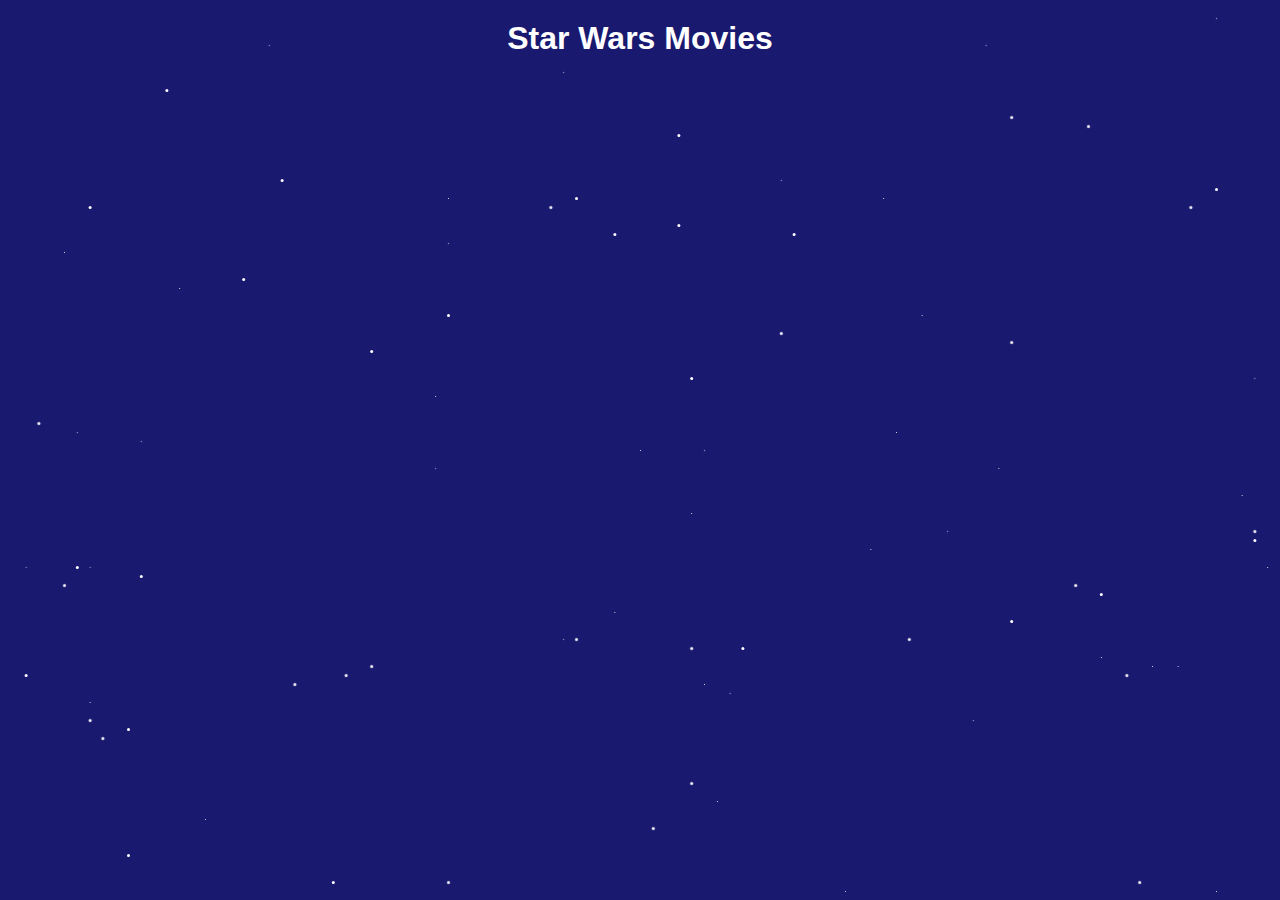
<file: src/html/index.html>
<!DOCTYPE html>
<html lang="en">
<head>
    <meta charset="UTF-8">
    <meta name="viewport" content="width=device-width, initial-scale=1.0">
    <title>Star Wars Movies</title>
    <link rel="stylesheet" href="../css/style.css">
    <link rel="stylesheet" href="../css/background.css">
</head>
<body>
<h1>Star Wars Movies</h1>
<ul id="movies-list"></ul>
<div class="fondo"></div>

<script src="../javascript/index.js"></script>
</body>
</html>
<!--  -->
<!--  -->
<!--
</file>
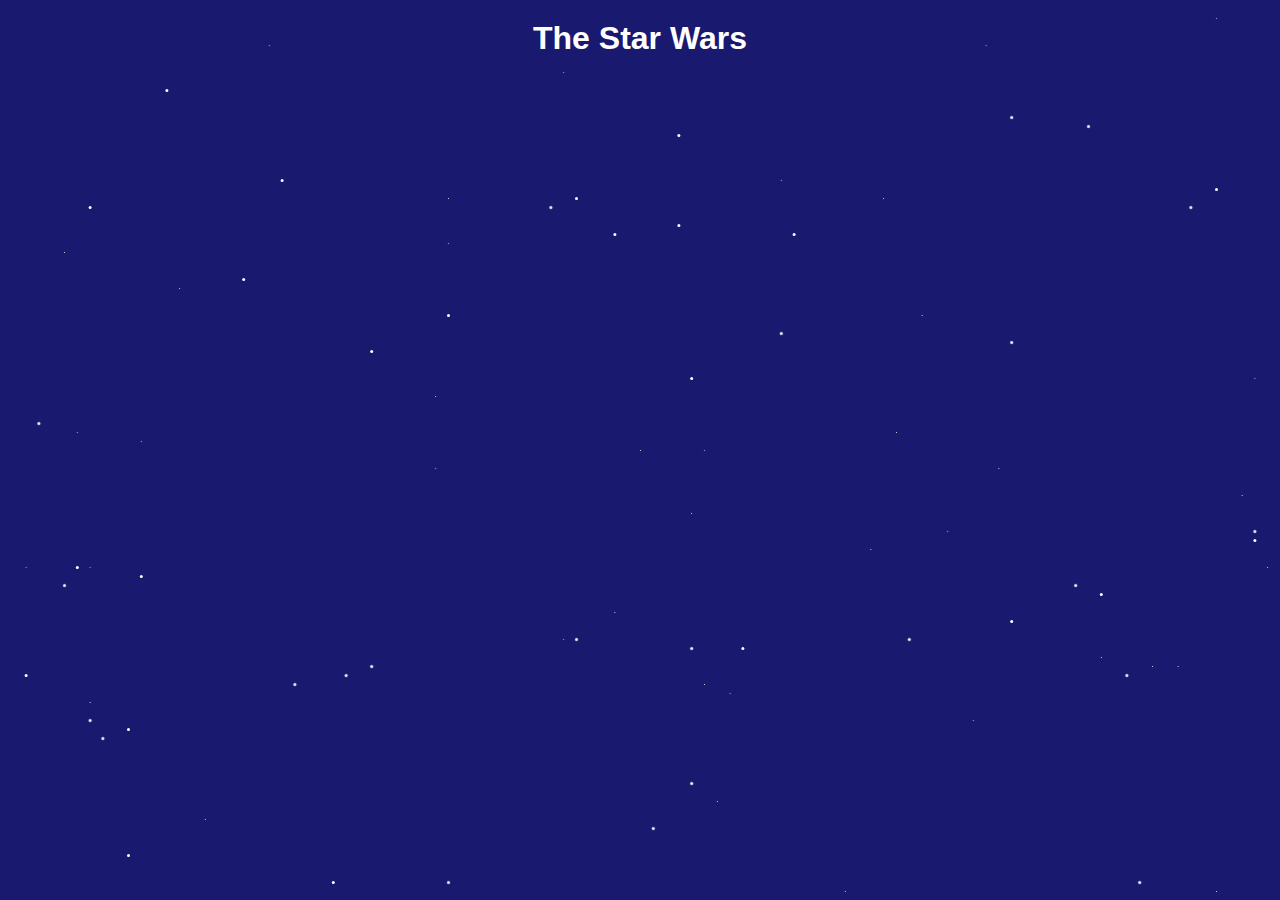
<file: src/html/especie.html>
<!DOCTYPE html>
<html lang="en"><head>
    <meta charset="UTF-8">
    <meta name="viewport" content="width=device-width, initial-scale=1.0">
    <title>The Star Wars</title>
    <link rel="stylesheet" href="../css/style.css">
    <link rel="stylesheet" href="../css/background.css">
</head>
<body>
<h1>The Star Wars</h1>
<ul id="lista"></ul>
<div class="fondo"></div>

<script src="../javascript/api.js"></script>
<script src="../javascript/index.js"></script>

</body></html>
</file>
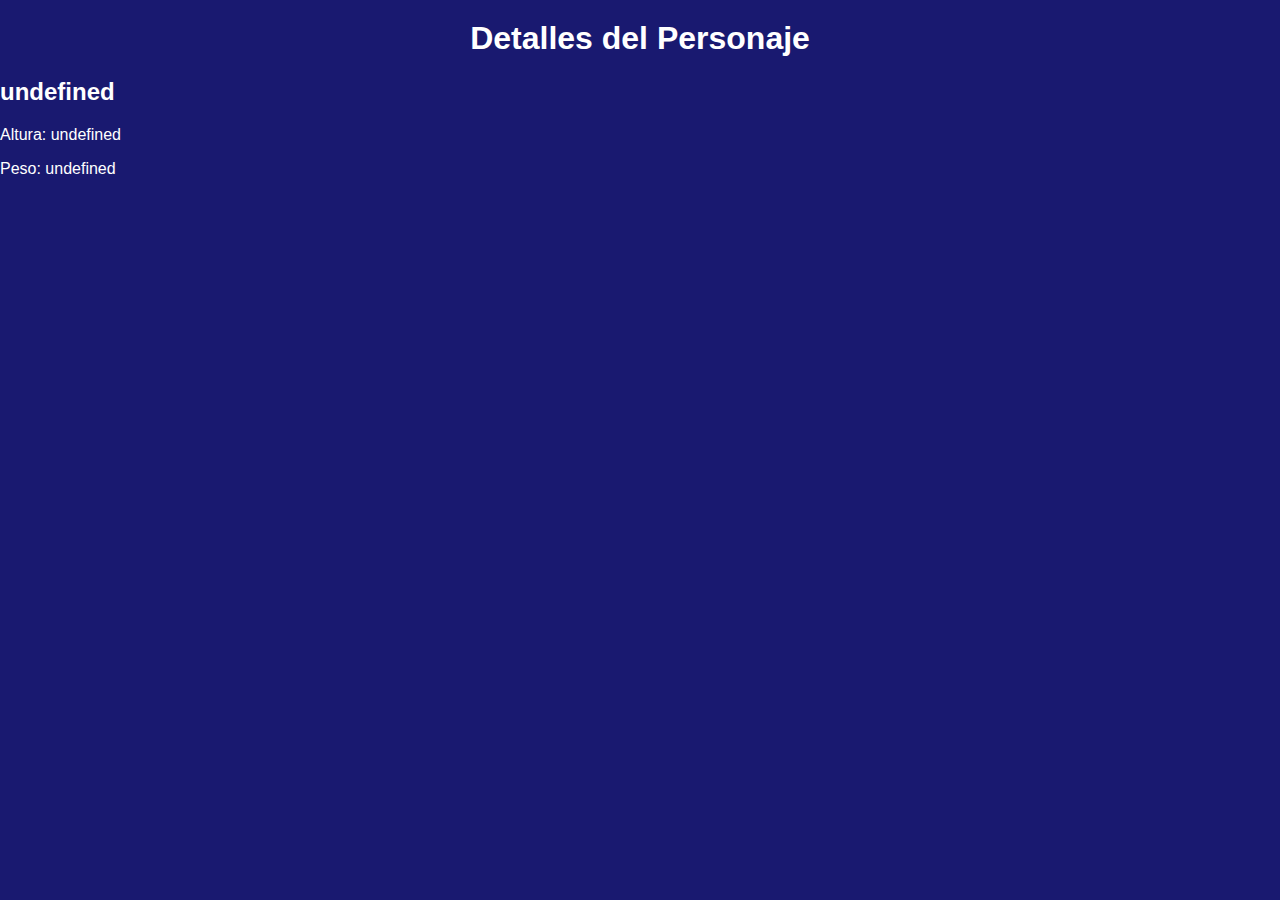
<file: src/html/personaje.html>
<!DOCTYPE html>
<html lang="es"><head>
    <meta charset="UTF-8">
    <title>Detalles del Personaje</title>
    <link rel="stylesheet" href="../css/style.css">
    <link rel="stylesheet" href="../css/background.css">
</head>
<body>
<h1>Detalles del Personaje</h1>

<div id="characterDetails">
    <h2>undefined</h2>
    <p>Altura: undefined</p>
    <p>Peso: undefined</p>
    <!-- Agrega más detalles según tus necesidades -->
</div>

<script>
    const urlParams = new URLSearchParams(window.location.search);
    const characterId = urlParams.get('id');

    fetch(`https://swapi.dev/api/people/${characterId}/`)
        .then(response => response.json())
        .then(characterData => {
            const characterDetailsContainer = document.getElementById("characterDetails");
            characterDetailsContainer.innerHTML = `
                    <h2>${characterData.name}</h2>
                    <p>Altura: ${characterData.height}</p>
                    <p>Peso: ${characterData.mass}</p>
                    <!-- Agrega más detalles según tus necesidades -->
                `;
        })
        .catch(error => {
            console.log('Hubo un problema con la solicitud:', error);
        });
</script>

</body></html>
</file>
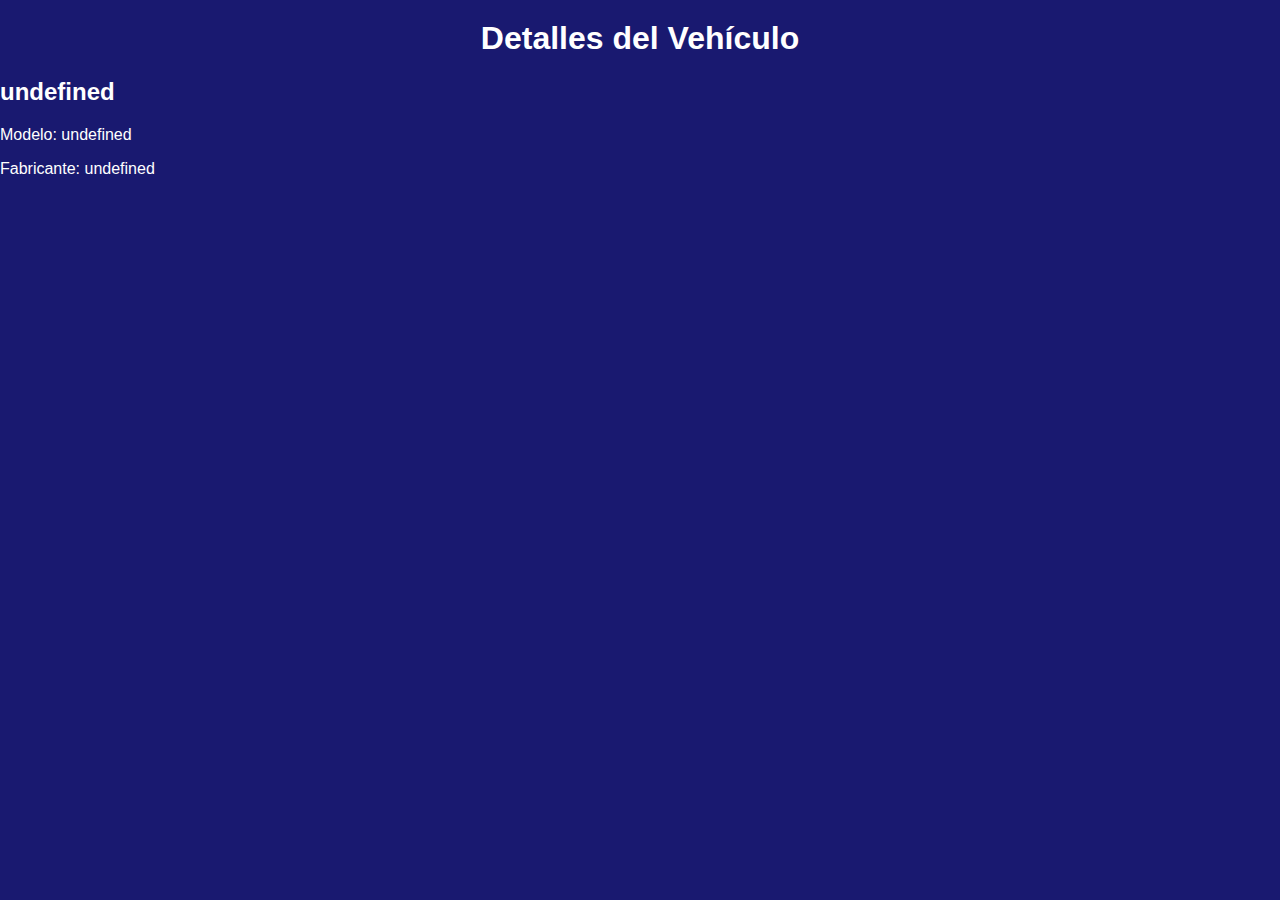
<file: src/html/vehiculo.html>
<!DOCTYPE html>
<html lang="es"><head>
    <meta charset="UTF-8">
    <title>Detalles del Vehículo</title>
    <link rel="stylesheet" href="../css/style.css">
    <link rel="stylesheet" href="../css/background.css">
</head>
<body>
<h1>Detalles del Vehículo</h1>

<div id="vehicleDetails">
    <h2>undefined</h2>
    <p>Modelo: undefined</p>
    <p>Fabricante: undefined</p>
</div>

<script src="../javascript/vehiculo.js"></script>
</body>
</html>
</file>
<file: src/css/style.css>
body {
    background-color: black;
    color: white;
    font-family: Arial, sans-serif;
    margin: 0;
    padding: 0;
}

h1 {
    text-align: center;
    margin-top: 20px;
}

#movies-list {
    display: flex;
    flex-direction: row;
    flex-wrap: wrap;
    align-items: center;
    margin-top: 10px;
    font-size: 20px;
    justify-content: space-between;

}

#movies-list button {
    background-color: gray;
    border: 4px solid white;
    border-radius: 5px;
    color: black;
    margin: 5px 5px;
    padding: 10px 20px;
    cursor: pointer;
    font-size: 16px;
}

#movies-list button:hover {
    background-color: darkgray;
}

#movieDetails {
    text-align: center;
    margin: 20px;
}

#resources {
    display: flex;
    justify-content: center;
    flex-wrap: wrap;
}

.resource {
    background-color: gray;
    border: 2px solid red;
    border-radius: 10px;
    margin: 10px;
    padding: 10px;
    width: 200px;
    text-align: center;
}

.resource ul {
    list-style: none;
    padding: 0;
}

.resource li {
    margin: 5px 0;
}

.resource a {
    color: white;
    text-decoration: none;
}

.resource a:hover {
    text-decoration: underline;
}
</file>
<file: src/css/background.css>
body{
    background-color: midnightblue;
}

.fondo {
    position: fixed;
    top: 50%;
    left: 50%;
    height: 1px;
    width: 1px;
    background-color: #fff;
    border-radius: 50%;
    box-shadow: -42vw -4vh 0px 0px #fff,25vw -41vh 0px 0px #fff,-20vw 49vh 0px 1px #fff,5vw 40vh 1px 1px #fff,29vw 19vh 1px 0px #fff,-44vw -13vh 0px 0px #fff,46vw 41vh 0px 1px #fff,-3vw -45vh 0px 1px #fff,47vw 35vh 1px 0px #fff,12vw -8vh 1px 0px #fff,-34vw 48vh 1px 1px #fff,32vw 26vh 1px 1px #fff,32vw -41vh 1px 1px #fff,0vw 37vh 1px 1px #fff,34vw -26vh 1px 0px #fff,-14vw -49vh 1px 0px #fff,-12vw 45vh 0px 1px #fff,-44vw -33vh 0px 1px #fff,-13vw 41vh 0px 0px #fff,-36vw -11vh 0px 1px #fff,-23vw -24vh 1px 0px #fff,-38vw -27vh 0px 1px #fff,16vw -19vh 0px 0px #fff,28vw 33vh 1px 0px #fff,-49vw -4vh 0px 0px #fff,16vw 32vh 0px 1px #fff,36vw -18vh 1px 0px #fff,-25vw -30vh 1px 0px #fff,-23vw 24vh 0px 1px #fff,-2vw -35vh 1px 1px #fff,-25vw 9vh 0px 0px #fff,-15vw -34vh 0px 0px #fff,-8vw -19vh 1px 0px #fff,-20vw -20vh 1px 1px #fff,42vw 50vh 0px 1px #fff,-32vw 10vh 1px 0px #fff,-23vw -17vh 0px 0px #fff,44vw 15vh 1px 0px #fff,-40vw 33vh 1px 1px #fff,-43vw 8vh 0px 0px #fff,-48vw -15vh 1px 1px #fff,-24vw 17vh 0px 0px #fff,-31vw 50vh 1px 0px #fff,36vw -38vh 0px 1px #fff,-7vw 48vh 0px 0px #fff,15vw -32vh 0px 0px #fff,29vw -41vh 0px 0px #fff,2vw 37vh 1px 0px #fff,7vw -40vh 1px 1px #fff,15vw 18vh 0px 0px #fff,25vw -13vh 1px 1px #fff,-46vw -12vh 1px 1px #fff,-18vw 22vh 0px 0px #fff,23vw -9vh 1px 0px #fff,50vw 12vh 0px 1px #fff,45vw 2vh 0px 0px #fff,14vw -48vh 1px 0px #fff,23vw 43vh 0px 1px #fff,-40vw 16vh 1px 1px #fff,20vw -31vh 0px 1px #fff,-17vw 44vh 1px 1px #fff,18vw -45vh 0px 0px #fff,33vw -6vh 0px 0px #fff,0vw 7vh 0px 1px #fff,-10vw -18vh 0px 1px #fff,-19vw 5vh 1px 0px #fff,1vw 42vh 0px 0px #fff,22vw 48vh 0px 1px #fff,39vw -8vh 1px 1px #fff,-6vw -42vh 1px 0px #fff,-47vw 34vh 0px 0px #fff,-46vw 19vh 0px 1px #fff,-12vw -32vh 0px 0px #fff,-45vw -38vh 0px 1px #fff,-28vw 18vh 1px 0px #fff,-38vw -46vh 1px 1px #fff,49vw -6vh 1px 1px #fff,-28vw 18vh 1px 1px #fff,10vw -24vh 0px 1px #fff,-5vw -11vh 1px 1px #fff,33vw -8vh 1px 0px #fff,-16vw 17vh 0px 0px #fff,18vw 27vh 0px 1px #fff,-8vw -10vh 1px 1px #fff;

    box-shadow: 24vw 9vh 1px 0px #fff,12vw -24vh 0px 1px #fff,-45vw -22vh 0px 0px #fff,-37vw -40vh 0px 1px #fff,29vw 19vh 0px 1px #fff,4vw -8vh 0px 1px #fff,-5vw 21vh 1px 1px #fff,-27vw 26vh 1px 1px #fff,-47vw -3vh 1px 1px #fff,-28vw -30vh 0px 1px #fff,-43vw -27vh 0px 1px #fff,4vw 22vh 1px 1px #fff,36vw 23vh 0px 0px #fff,-21vw 24vh 1px 1px #fff,-16vw 2vh 1px 0px #fff,-16vw -6vh 0px 0px #fff,5vw 26vh 0px 0px #fff,-34vw 41vh 0px 0px #fff,1vw 42vh 1px 1px #fff,11vw -13vh 1px 1px #fff,48vw -8vh 1px 0px #fff,22vw -15vh 0px 0px #fff,45vw 49vh 0px 0px #fff,43vw -27vh 1px 1px #fff,20vw -2vh 0px 0px #fff,8vw 22vh 0px 1px #fff,39vw 48vh 1px 1px #fff,-21vw -11vh 0px 1px #fff,-40vw 45vh 0px 1px #fff,11vw -30vh 1px 0px #fff,26vw 30vh 1px 0px #fff,45vw -29vh 0px 1px #fff,-2vw 18vh 0px 0px #fff,-29vw -45vh 1px 0px #fff,-7vw -27vh 1px 1px #fff,42vw 24vh 0px 0px #fff,45vw -48vh 1px 0px #fff,-36vw -18vh 0px 0px #fff,-44vw 13vh 0px 1px #fff,36vw 16vh 0px 1px #fff,40vw 24vh 0px 0px #fff,18vw 11vh 0px 0px #fff,-15vw -23vh 1px 0px #fff,-24vw 48vh 0px 1px #fff,27vw -45vh 1px 0px #fff,-2vw -24vh 0px 1px #fff,-15vw -28vh 0px 0px #fff,-43vw 13vh 1px 0px #fff,7vw 27vh 1px 0px #fff,47vw 5vh 0px 0px #fff,-45vw 15vh 1px 1px #fff,-5vw -28vh 0px 1px #fff,38vw 25vh 1px 1px #fff,-39vw -1vh 1px 0px #fff,5vw 0vh 1px 0px #fff,49vw 13vh 0px 0px #fff,48vw 10vh 0px 1px #fff,19vw -28vh 0px 0px #fff,4vw 7vh 0px 0px #fff,21vw 21vh 1px 1px #fff,-15vw -15vh 0px 1px #fff,-6vw -42vh 1px 0px #fff,-15vw 48vh 1px 1px #fff,-23vw 25vh 1px 1px #fff,-48vw 25vh 0px 1px #fff,-31vw -19vh 0px 1px #fff,4vw 37vh 1px 1px #fff,-43vw 28vh 0px 0px #fff,3vw -25vh 0px 1px #fff,-39vw 14vh 0px 1px #fff,-40vw 31vh 0px 1px #fff,35vw -36vh 1px 1px #fff,16vw 49vh 0px 0px #fff,6vw 39vh 0px 0px #fff,3vw -35vh 0px 1px #fff,-44vw -2vh 1px 0px #fff,-6vw 21vh 1px 0px #fff,48vw 9vh 1px 1px #fff,-43vw 30vh 1px 1px #fff,29vw -12vh 1px 1px #fff,-48vw 13vh 1px 0px #fff,-42vw 32vh 1px 1px #fff,34vw 15vh 1px 1px #fff,29vw -37vh 1px 1px #fff,28vw 2vh 0px 0px #fff;
    animation: zoom 16s alternate infinite;
}

@keyframes zoom {
    0%{
        transform: scale(1);
    }
    100%{
        transform: scale(1.5);
    }
}
</file>
